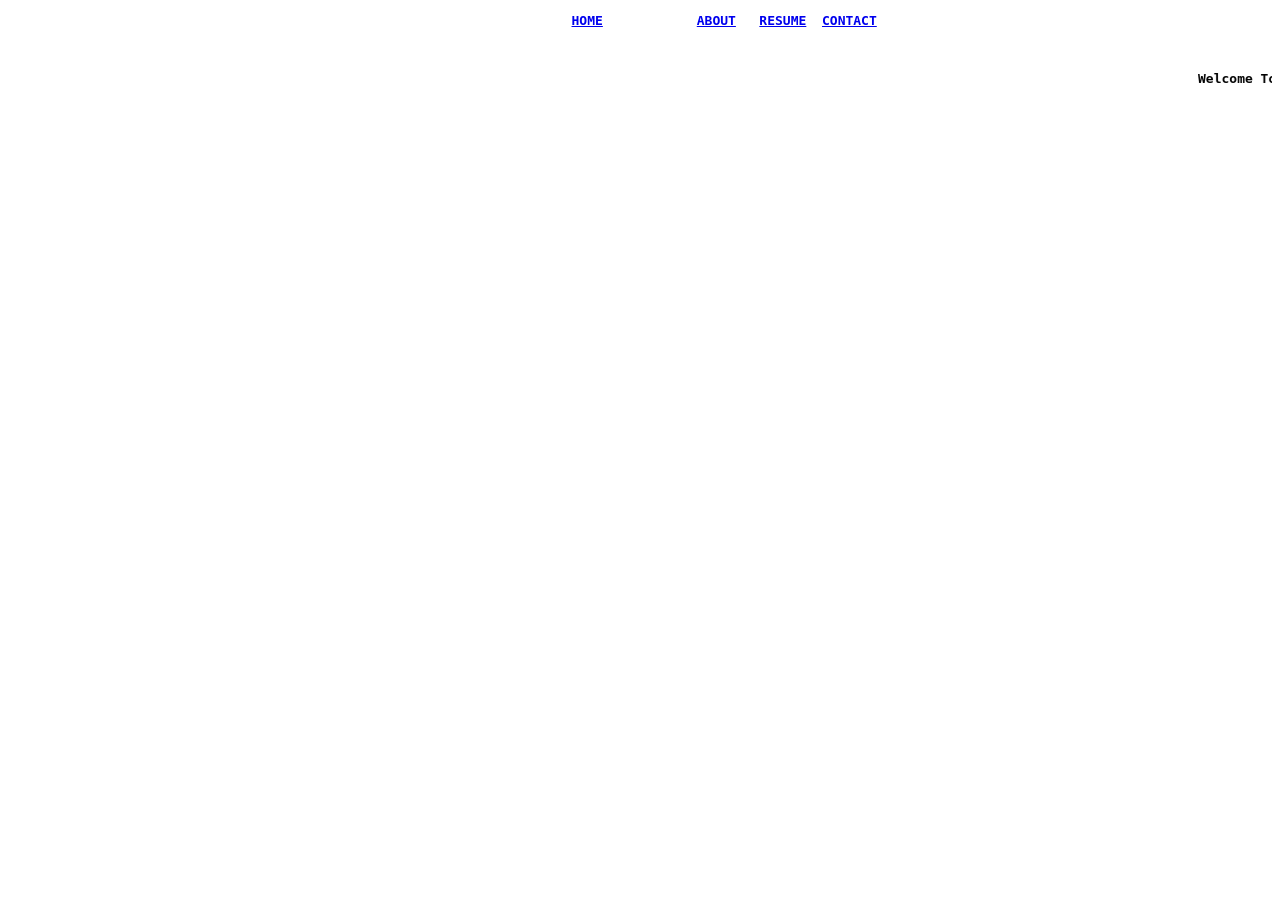
<file: index.html>
<!DOCTYPE html>
<html>
<head>
<title>Digital Profolio</title>
<meta name="viewport" content="width=device-width, initial-scale=1">
<link rel="stylesheet" href="C:\Users\home\Desktop\bca.books\New folder\New folder\new1\dig\min.css"> 
<link rel="stylesheet" href="C:\Users\home\Desktop\bca.books\New folder\New folder\new1\dig\runn.css"> 
</head>
<body>

<div class="s2">
<pre>									<a href="C:\Users\home\Desktop\bca.books\New folder\New folder\new1\dig\new 0.html"><b class="s3">HOME</b></a>		<a href="file:///C:/Users/home/Desktop/bca.books/New%20folder/New%20folder/new1/dig/abou.html"><b class="s3">ABOUT</b></a>	<a href="file:///C:/Users/home/Desktop/bca.books/New%20folder/New%20folder/new1/dig/resum.html"><b class="s3">RESUME</b></a>	<a href="file:///C:/Users/home/Desktop/bca.books/New%20folder/New%20folder/new1/dig/contac.html"><b class="s3">CONTACT</b></a></pre></div>
<pre class="s5">
<section class="early">
<article>				
<marquee behavior="scroll" direction="left"><b style="text-shadow:2px 2px white;">Welcome To My Site</b> &#129321;&#129309;           </marquee></pre></article></section>				
</body>
</html>
</file>
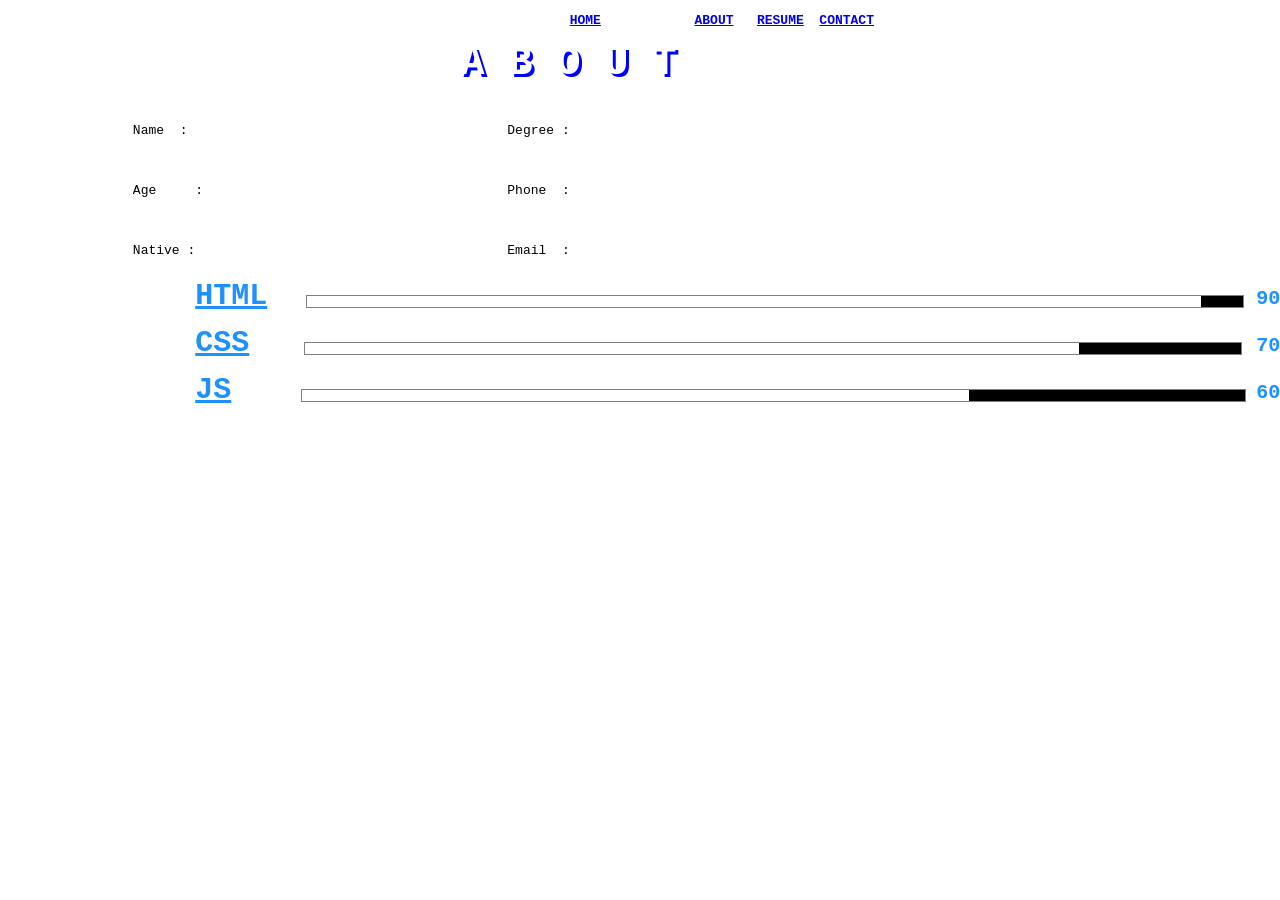
<file: abou.html>
<!DOCTYPE html>
<html>
<head>
<title>The about</title>
<meta name="viewport" content="width=device-width, initial-scale=1">
<link rel="stylesheet" href="C:\Users\home\Desktop\bca.books\New folder\New folder\new1\dig\min.css"> 
</head>
<body>
<div class="s2">
<pre>									<a href="C:\Users\home\Desktop\bca.books\New folder\New folder\new1\dig\new 0.html"><b class="s3">HOME</b></a>		<a href="file:///C:/Users/home/Desktop/bca.books/New%20folder/New%20folder/new1/dig/abou.html"><b class="s4">ABOUT</b></a>	<a href="file:///C:/Users/home/Desktop/bca.books/New%20folder/New%20folder/new1/dig/resum.html"><b class="s3">RESUME</b></a>	<a href="file:///C:/Users/home/Desktop/bca.books/New%20folder/New%20folder/new1/dig/contac.html"><b class="s3">CONTACT</b></a></pre></div>
<pre class="s1">
							  <b style="color:white;font-size:40px;text-shadow:3px 3px blue;">A B O U T</b>

		Name  :	<b style="color:white;font-size:40px;fo:Courier New,Monospace;">Monica -E.</b>		Degree :	<b style="color:white;font-size:40px;fo:Courier New,Monospace;">BCA.</b>
								
		Age     :   <b style="color:white;font-size:40px;fo:Courier New,Monospace;">19.</b>	           	   	Phone  :   <b style="color:white;font-size:40px;fo:Courier New,Monospace;">9361018639. </b>        
								
		Native :	<b style="color:white;font-size:40px;fo:Courier New,Monospace;">Koraikeni.</b>	Email  :	<b style="color:white;font-size:40px;fo:Courier New,Monospace;">monicaofc@gmail.com.</b></pre>
	<pre>		    	<b style="color:DodgerBlue;font-size:30px;"><u>HTML</u></b>     <b style="border:1px solid gray;background-color:white;color:white;font-size:10px;">-----------------------------------------------------------------------------------------------------------------------------------------------------<b style="color:black;background-color:black;font-size:10px;">-------</b></b><b style="color:DodgerBlue;font-size:20px;">	90%</b></pre>		
	<pre>		    	<b style="color:DodgerBlue;font-size:30px;"><u>CSS</u></b>       <b style="border:1px solid gray;background-color:white;color:white;font-size:10px;">---------------------------------------------------------------------------------------------------------------------------------<b style="color:black;background-color:black;font-size:10px;">---------------------------</b></b><b style="color:DodgerBlue;font-size:20px;">	70%</b></pre>	
	<pre>		    	<b style="color:DodgerBlue;font-size:30px;"><u>JS</u></b>         <b style="border:1px solid gray;background-color:white;color:white;font-size:10px;">---------------------------------------------------------------------------------------------------------------<b style="color:black;background-color:black;font-size:10px;">----------------------------------------------</b></b><b style="color:DodgerBlue;font-size:20px;">	60%</b></pre>		
</body>
</html>
</file>
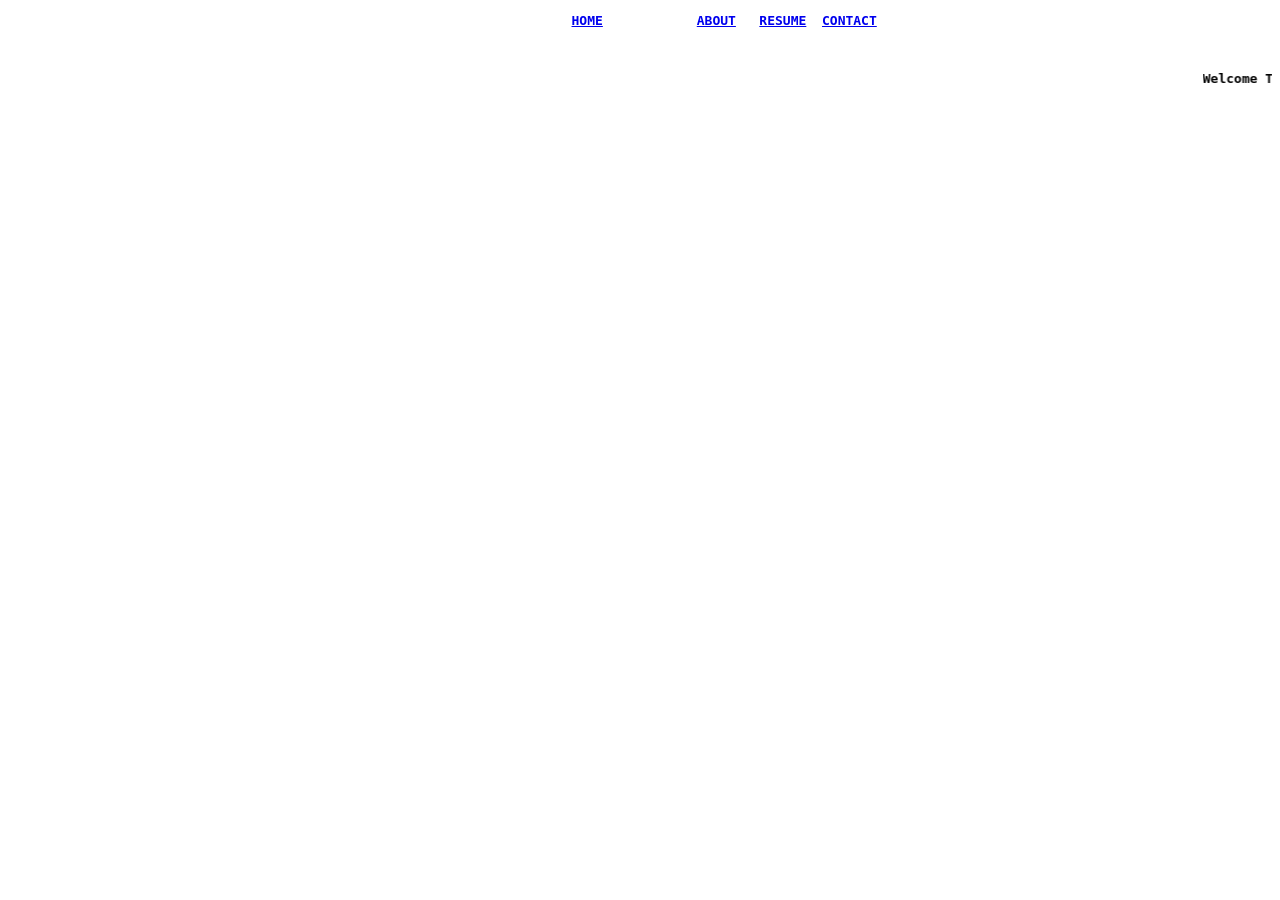
<file: digipro.html>
<!DOCTYPE html>
<html>
<head>
<title>Digital Profolio</title>
<meta name="viewport" content="width=device-width, initial-scale=1">
<link rel="stylesheet" href="C:\Users\home\Desktop\bca.books\New folder\New folder\new1\dig\min.css"> 
<link rel="stylesheet" href="C:\Users\home\Desktop\bca.books\New folder\New folder\new1\dig\runn.css"> 
</head>
<body>

<div class="s2">
<pre>									<a href="C:\Users\home\Desktop\bca.books\New folder\New folder\new1\dig\new 0.html"><b class="s3">HOME</b></a>		<a href="file:///C:/Users/home/Desktop/bca.books/New%20folder/New%20folder/new1/dig/abou.html"><b class="s3">ABOUT</b></a>	<a href="file:///C:/Users/home/Desktop/bca.books/New%20folder/New%20folder/new1/dig/resum.html"><b class="s3">RESUME</b></a>	<a href="file:///C:/Users/home/Desktop/bca.books/New%20folder/New%20folder/new1/dig/contac.html"><b class="s3">CONTACT</b></a></pre></div>
<pre class="s5">
<section class="early">
<article>				
<marquee behavior="scroll" direction="left"><b style="text-shadow:2px 2px white;">Welcome To My Site</b> &#129321;&#129309;           </marquee></pre></article></section>				
</body>
</html>
</file>
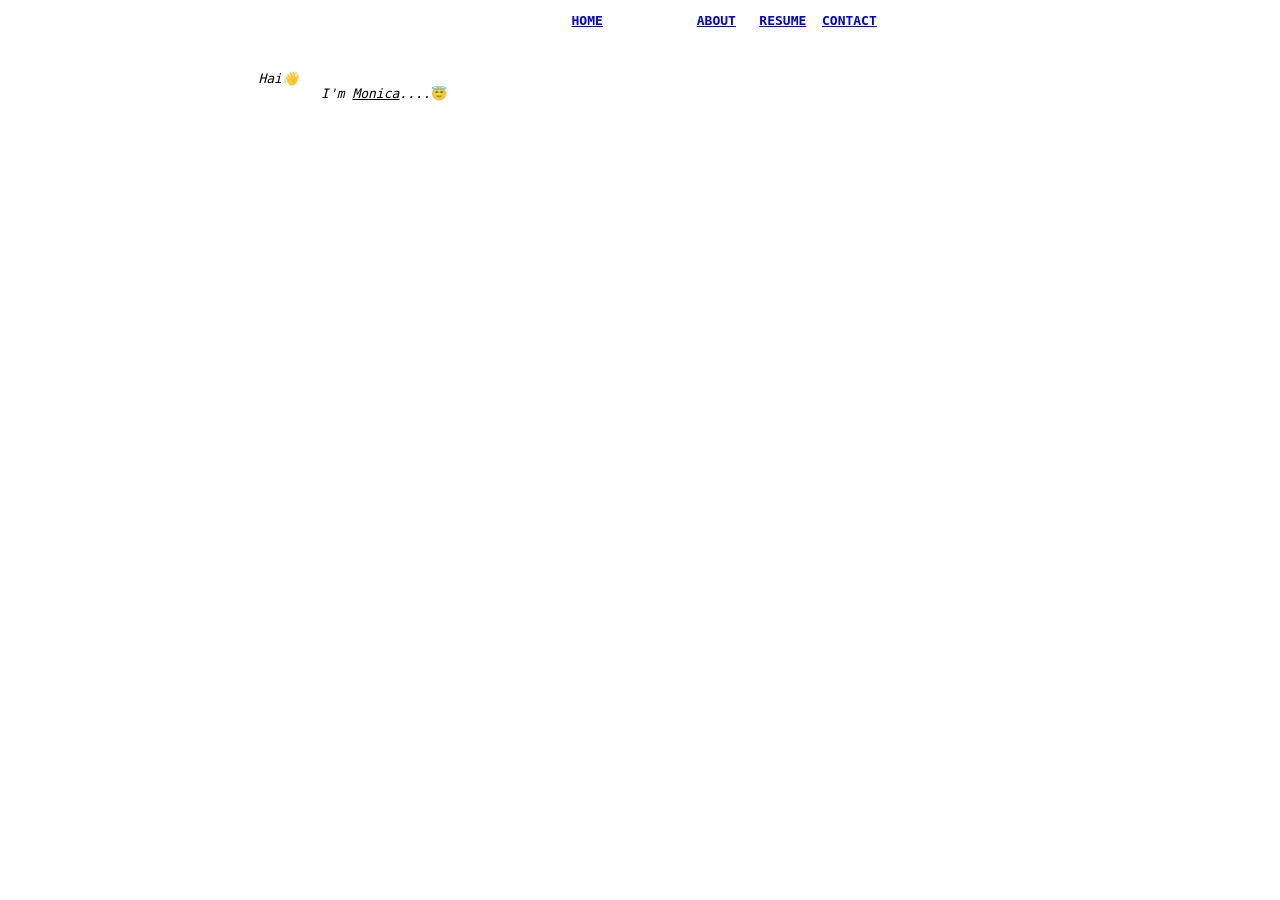
<file: new 0.html>
<!DOCTYPE html>
<html>
<head>
<title>Digital Profolio</title>
<meta name="viewport" content="width=device-width, initial-scale=1">
<link rel="stylesheet" href="C:\Users\home\Desktop\bca.books\New folder\New folder\new1\dig\min.css"> 
</head>
<body>
<div class="s2">
<pre>									<a href="C:\Users\home\Desktop\bca.books\New folder\New folder\new1\dig\new 0.html"><b class="s4">HOME</b></a>		<a href="file:///C:/Users/home/Desktop/bca.books/New%20folder/New%20folder/new1/dig/abou.html"><b class="s3">ABOUT</b></a>	<a href="file:///C:/Users/home/Desktop/bca.books/New%20folder/New%20folder/new1/dig/resum.html"><b class="s3">RESUME</b></a>	<a href="file:///C:/Users/home/Desktop/bca.books/New%20folder/New%20folder/new1/dig/contac.html"><b class="s3">CONTACT</b></a></pre></div>
<pre class="s0">


				<i>Hai&#128075; 
					I'm <u>Monica</u>....</i>&#128519;</pre>
									
</body>
</html>
</file>
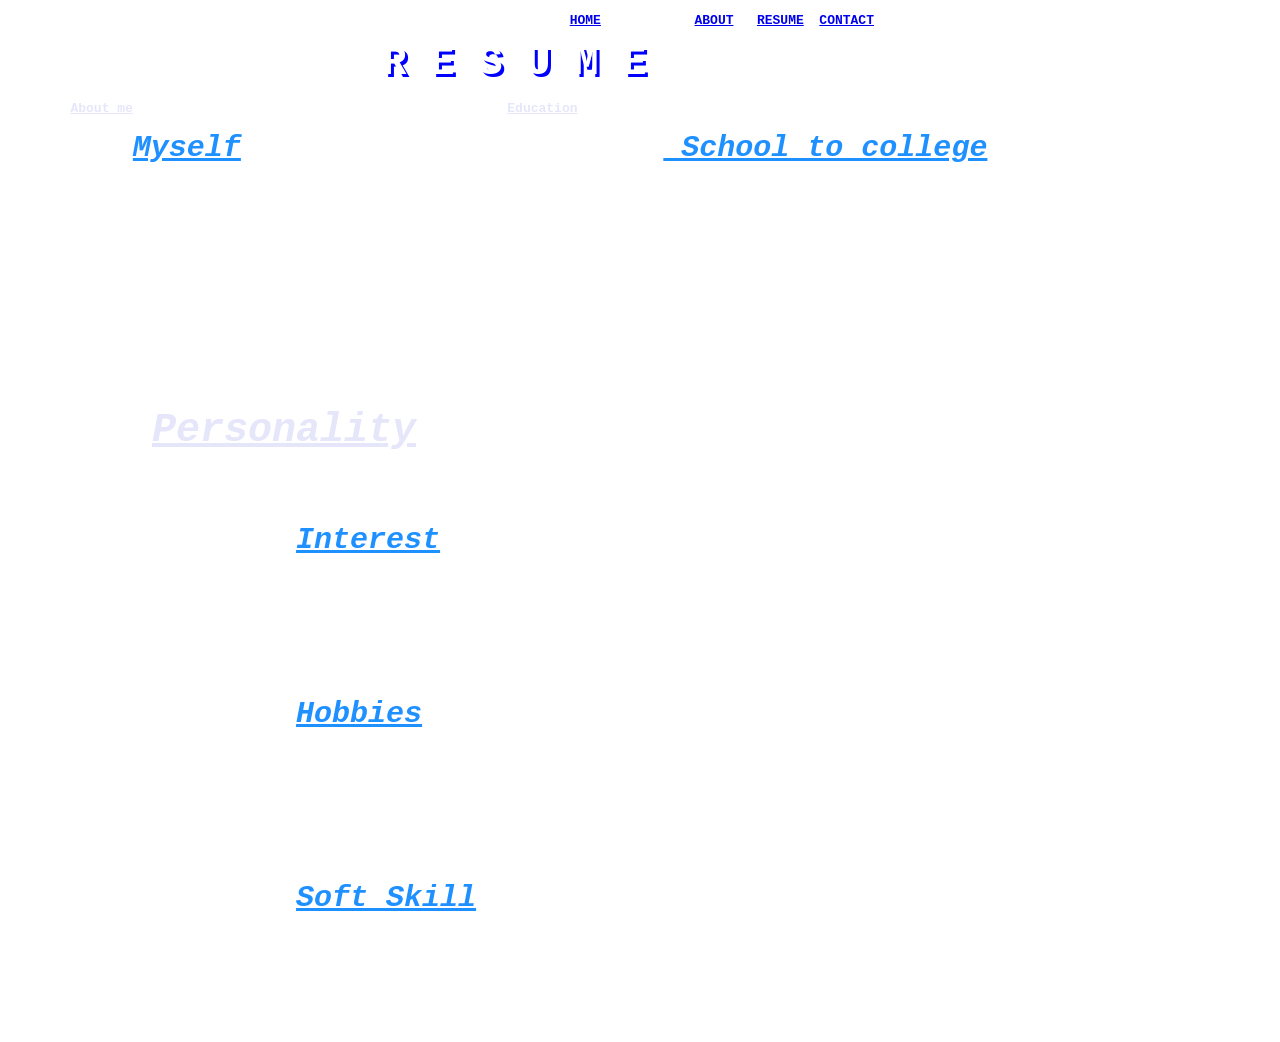
<file: resum.html>
<!DOCTYPE html>
<html>
<head>
<title>The webpage</title>
<meta name="viewport" content="width=device-width, initial-scale=1">
<link rel="stylesheet" href="C:\Users\home\Desktop\bca.books\New folder\New folder\new1\dig\min.css"> 
</head>
<body>
<div class="s2">
<pre>									<a href="C:\Users\home\Desktop\bca.books\New folder\New folder\new1\dig\new 0.html"><b class="s3">HOME</b></a>		<a href="file:///C:/Users/home/Desktop/bca.books/New%20folder/New%20folder/new1/dig/abou.html"><b class="s3">ABOUT</b></a>	<a href="file:///C:/Users/home/Desktop/bca.books/New%20folder/New%20folder/new1/dig/resum.html"><b class="s4">RESUME</b></a>	<a href="file:///C:/Users/home/Desktop/bca.books/New%20folder/New%20folder/new1/dig/contac.html"><b class="s3">CONTACT</b></a></pre></div>
<pre class="s1">
						<b style="color:white;font-size:40px;text-shadow:3px 3px blue;">R E S U M E</b>
							
	<b style="color:Lavender;"><u>About me</u></b> 						<b style="color:Lavender;"><u>Education</u></b> 
				
		<b><i style="font-size:30px;color:DodgerBlue;"><u>Myself</u></i></b>  <b style="color:white;"> :</b>						    <b style="font-size:30px;color:DodgerBlue;"><u><i> School to college</u></i></b>  <b style="color:white;">  :</b>														
			<b><i style="font-size:30px;color:White;">	I'm Monica from Koraikeni  	<b> &#9958;	Goverment Higher Secondary 
			I'm	a BCA student at Siga college                           School in Sithalampattu in 2021.                                                
			&#9958;	in Kappiyampuliyur.					&#9958;	Current studying BCA at SIGA 
			&#9958;	Born in	06/3.2023.					   college Annamalai University finishing 
			&#9958;	we are 4 at home.						   year 2024.</b>			 
			&#9958;	I love my Family.</b> 
							
	<b style="color:Lavender;font-size:40px;"><u>Personality</u></b> 	 					   			<b><i style="font-size:30px;color:DodgerBlue;"><u>Communication Languages</u></i></b>  <b style="color:white;">  :</b>               
													<b>&#9958;	Tamil.
													&#9958;	English.</b>
		<b><i style="font-size:30px;color:DodgerBlue;"><u>Interest</u></i></b>  <b style="color:white;"> :</b>
			<b>&#9958;	creating webpages.			               		       <b><i style="font-size:30px;color:DodgerBlue;"><u>Programming Languages</u></i></b>  <b style="color:white;">    :</b>   
			&#9958;	Drawing.                   					<b>&#9958;	C,C++,Java.
			&#9958;	Cre.</b>                  						&#9958;	HTML,CSS,JS.</b>
													&#9958;	SQL.</b>
		<b><i style="font-size:30px;color:DodgerBlue;"><u>Hobbies</u></i></b>  <b style="color:white;"> :</b>                            
			<b>&#9958;	playing chess.				                           <b style="color:Lavender;font-size:40px"><u>Strength and Weakness</u></b> 
			&#9958;	watching series.
			&#9958;	learning new things.</b>							<b><i style="font-size:30px;color:DodgerBlue;"><u>Strengths</u></i></b>  <b style="color:white;">   :</b>
													<b>&#9958;	I can learn anything easily. 
		<b><i style="font-size:30px;color:DodgerBlue;"><u>Soft Skill</u></i></b>  <b style="color:white;">:</b>									
			<b>&#9958; 	Observation.
			&#9958;	Decision Making.							<b><i style="font-size:30px;color:DodgerBlue;"><u>Weakness</u></i></b>  <b style="color:white;">    :</b>
			&#9958;	Communication & Multi-tasking.</b>    		<b>&#9958; I'm reserved person.</i></b></u></b></pre>
									   					
</body>
</html>
</file>
